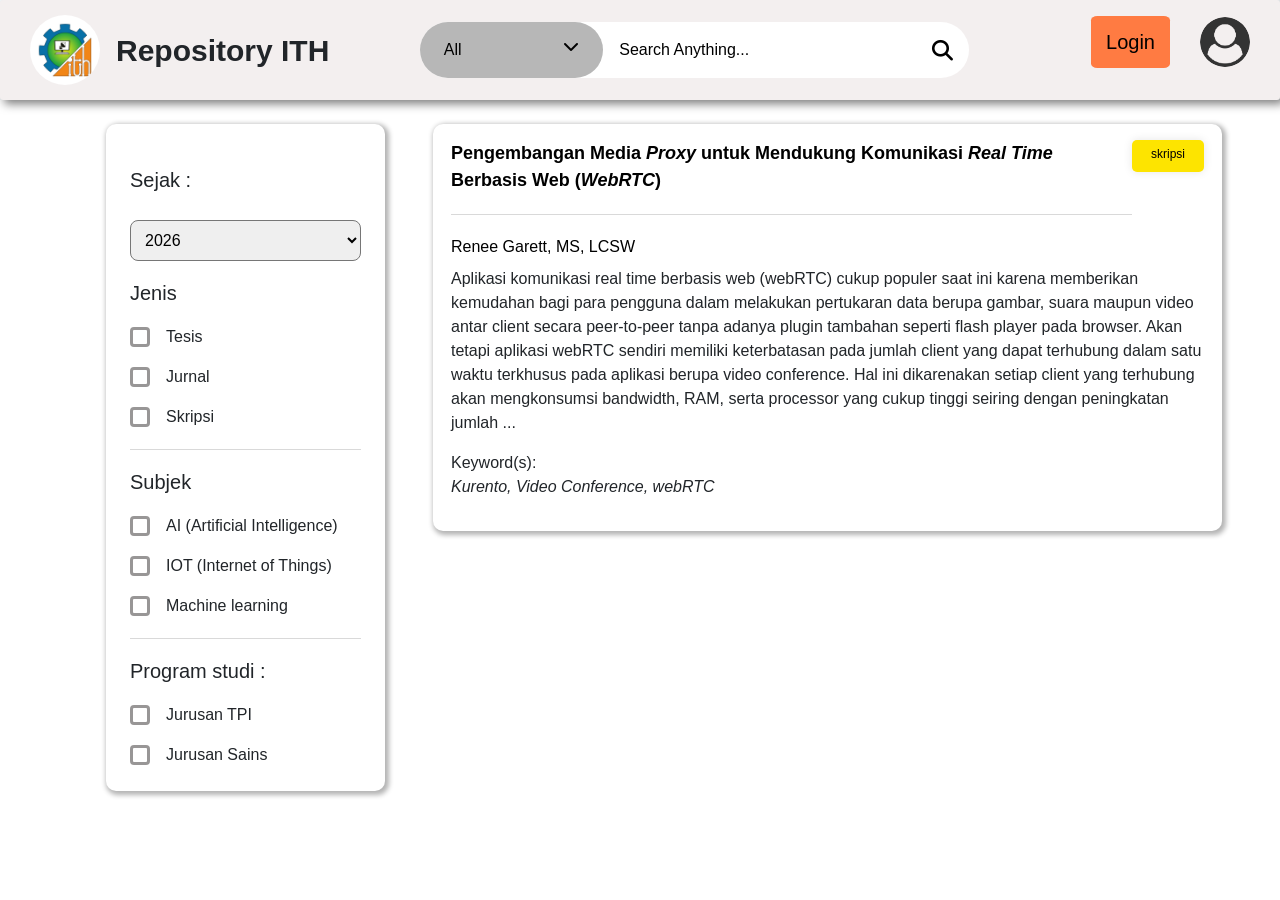
<file: index.html>
<!DOCTYPE html>
<html lang="en">
<head>
    <meta charset="UTF-8">
    <meta name="viewport" content="width=device-width, initial-scale=1.0">
    <title>My Website</title>
    <link rel="stylesheet" href="https://cdnjs.cloudflare.com/ajax/libs/font-awesome/6.5.2/css/all.min.css" />
    <link href="https://cdn.jsdelivr.net/npm/bootstrap@5.0.2/dist/css/bootstrap.min.css" rel="stylesheet" integrity="sha384-EVSTQN3/azprG1Anm3QDgpJLIm9Nao0Yz1ztcQTwFspd3yD65VohhpuuCOmLASjC" crossorigin="anonymous">
    <script src="https://cdn.jsdelivr.net/npm/bootstrap@5.0.2/dist/js/bootstrap.bundle.min.js" integrity="sha384-MrcW6ZMFYlzcLA8Nl+NtUVF0sA7MsXsP1UyJoMp4YLEuNSfAP+JcXn/tWtIaxVXM" crossorigin="anonymous"></script>
    <script
    src="https://code.jquery.com/jquery-3.7.1.js"
    integrity="sha256-eKhayi8LEQwp4NKxN+CfCh+3qOVUtJn3QNZ0TciWLP4="
    crossorigin="anonymous"></script>
    <link rel="stylesheet" href="styles.css">
</head>
<body>
  <div class="fcontainer">
    <nav class="warping">
        <div class="brand">
            <img src="logo.jpeg" alt="my-logo">
            <div class="logoname">Repository ITH</div>
        </div>

        <div class="search">
          <div class="search-bar">
            <div class="dropdown">
              <div id="drop-text" class="dropdown-text">
                <span id="span">All</span>
                <i id="icon" class="fa-solid fa-chevron-down"></i>
              </div>
              <ul id="list" class="dropdown-list">
                <li class="dropdown-list-item">Judul</li>
                <li class="dropdown-list-item">Penulis</li>
                <li class="dropdown-list-item">Nim Penulis</li>
                <li class="dropdown-list-item">Pembimbing</li>
                <li class="dropdown-list-item">Penguji</li>
              </ul>
            </div>
    
            <div class="serach-box">
              <input type="text" id="search-input" placeholder="Search Anything...">
              <i class="fa-solid fa-magnifying-glass"></i>
            </div>
          </div>
        </div>

        <ul class="navigation">
            <li><a href="login.html" class="active">Login</a></li>
            <li><img src="user.png" alt="..."></li>
        </ul>
    </nav>
  </div>

    <div class="container d-flex">
      <div class="row1 col-lg-3">
        <span class="year">
          <label class="years" for="year"><h5>Sejak :</h5></label>
          <select name="year" id="year" style="padding: 10px; width: 100%; border-radius: 8px; margin-top: 20px;">Years</select>
        </span>
        <div class="form-group-type" style="margin-bottom: 20px;">
          <h5>Jenis</h5>
        </div>
        <div class="form-group">
          <input type="checkbox" id="tesis-type">
          <label for="tesis-type">
            <span class="checkbox">
              <span class="check"></span>
            </span>
            Tesis
          </label>
        </div>
        <div class="form-group">
          <input type="checkbox" id="jurnal-type">
          <label for="jurnal-type">
            <span class="checkbox">
              <span class="check"></span>
            </span>
            Jurnal
          </label>
        </div>
        <div class="form-group">
          <input type="checkbox" id="skripsi-type">
          <label for="skripsi-type">
            <span class="checkbox">
              <span class="check"></span>
            </span>
            Skripsi
          </label>
        </div>
        <div class="divider"></div>

        <div class="form-group-type" style="margin-bottom: 20px;">
          <h5>Subjek</h5>
        </div>
        <div class="form-group">
          <input type="checkbox" id="ai">
          <label for="ai">
            <span class="checkbox">
              <span class="check"></span>
            </span>
            AI (Artificial Intelligence)
          </label>
        </div>
        <div class="form-group">
          <input type="checkbox" id="iot">
          <label for="iot">
            <span class="checkbox">
              <span class="check"></span>
            </span>
            IOT (Internet of Things)
          </label>
        </div>
        <div class="form-group">
          <input type="checkbox" id="mechine-learning">
          <label for="mechine-learning">
            <span class="checkbox">
              <span class="check"></span>
            </span>
            Machine learning
          </label>
        </div>
        <div class="divider"></div>

        <div class="form-group-study" style="margin-bottom: 20px;">
          <h5>Program studi :</h5>
        </div>
        <div class="form-group">
          <input type="checkbox" id="ilkom">
          <label for="ilkom">
            <span class="checkbox">
              <span class="check"></span>
            </span>
            Jurusan TPI
          </label>
        </div>
        <div class="form-group">
          <input type="checkbox" id="Jurusan-Sains">
          <label for="Jurusan-Sains">
            <span class="checkbox">
              <span class="check"></span>
            </span>
            Jurusan Sains
          </label>
        </div>
      </div>

      <form class="col-lg-9">
        <div class="row2 form-container">
          <div class="d-flex">
            <div>
              <div class="judul" onclick="checkFullText()">Pengembangan Media <i>Proxy</i> untuk Mendukung Komunikasi <i>Real Time</i> Berbasis Web (<i>WebRTC</i>)<br></div>
              <div class="divider"></div>
              <div class="write">Renee Garett, MS, LCSW</div>
              
            </div>
            <div class="tag tag-kuning">skripsi</div>
          </div>
          <div class="abstrak">
            <strong class="fw-normal"></strong>
            <p class="mb-2"></p>
            <p>Aplikasi komunikasi real time berbasis web (webRTC) cukup populer saat ini karena memberikan kemudahan bagi para pengguna dalam melakukan pertukaran data berupa gambar, suara maupun video antar client secara peer-to-peer tanpa adanya plugin tambahan seperti flash player pada browser. Akan tetapi aplikasi webRTC sendiri memiliki keterbatasan pada jumlah client yang dapat terhubung dalam satu waktu terkhusus pada aplikasi berupa video conference. Hal ini dikarenakan setiap client yang terhubung akan mengkonsumsi bandwidth, RAM, serta processor yang cukup tinggi seiring dengan peningkatan jumlah ...</p>
            <p class="mb-2"></p>
            <strong class="fw-normal">Keyword(s):</strong>
            <p><i>Kurento, Video Conference, webRTC</i></p>
        </div>
      </form>
      </div>

    </div> 
  <script src="scripts.js"></script>
  <script>
    function checkFullText() {
      window.location.href = "detail.html";
    }
  </script>
</body>
</html>
</file>
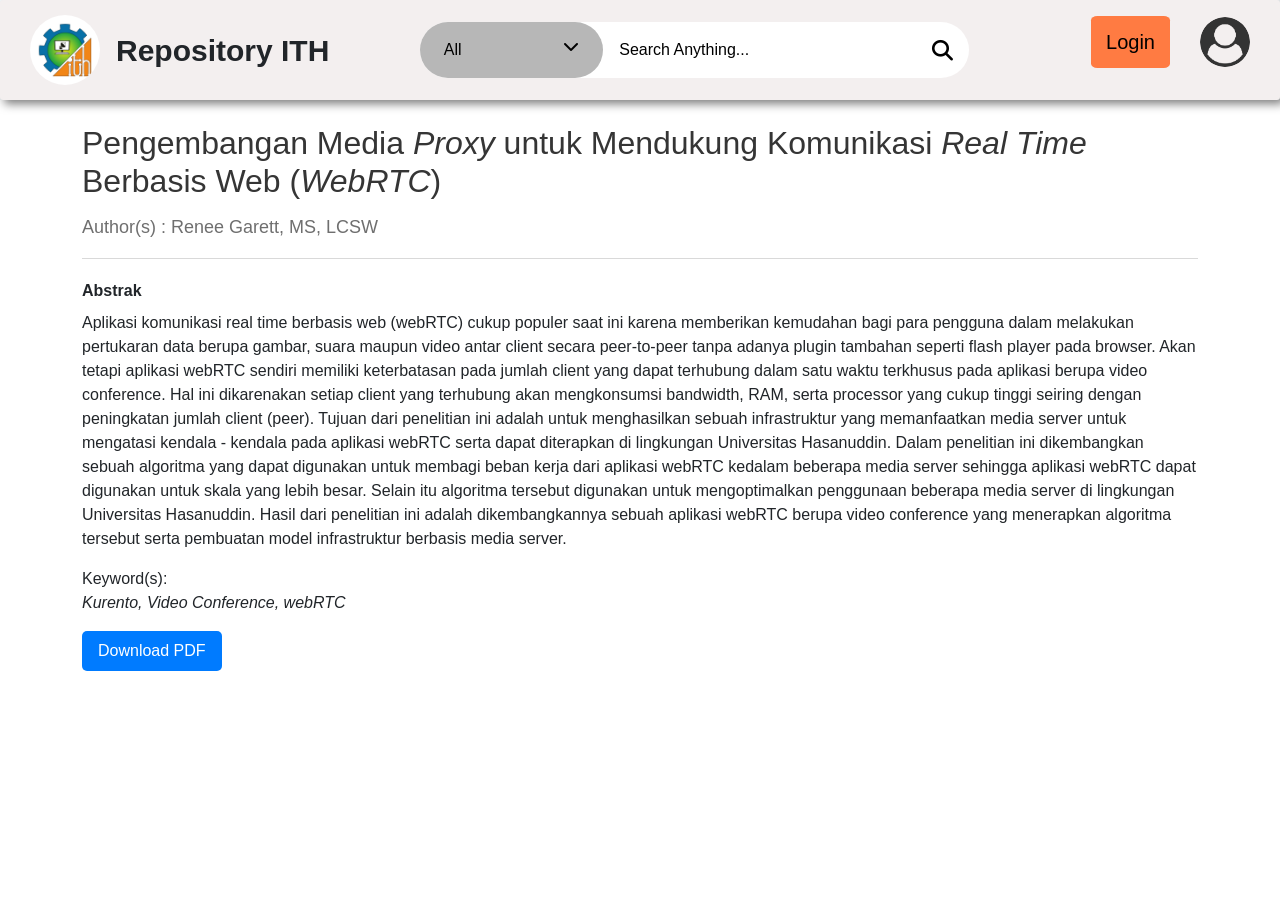
<file: detail.html>
<!DOCTYPE html>
<html lang="en">
<head>
    <meta charset="UTF-8">
    <meta name="viewport" content="width=device-width, initial-scale=1.0">
    <title>My Website</title>
    
    <link rel="stylesheet" href="https://cdnjs.cloudflare.com/ajax/libs/font-awesome/6.5.2/css/all.min.css" />
    <link href="https://cdn.jsdelivr.net/npm/bootstrap@5.0.2/dist/css/bootstrap.min.css" rel="stylesheet" integrity="sha384-EVSTQN3/azprG1Anm3QDgpJLIm9Nao0Yz1ztcQTwFspd3yD65VohhpuuCOmLASjC" crossorigin="anonymous">
    <script src="https://cdn.jsdelivr.net/npm/bootstrap@5.0.2/dist/js/bootstrap.bundle.min.js" integrity="sha384-MrcW6ZMFYlzcLA8Nl+NtUVF0sA7MsXsP1UyJoMp4YLEuNSfAP+JcXn/tWtIaxVXM" crossorigin="anonymous"></script>
    
    <link rel="stylesheet" href="styles.css">
</head>
<body>
    <div class="fcontainer">
        <nav class="warping">
            <div class="brand">
                <img src="logo.jpeg" alt="my-logo">
                <div class="logoname">Repository ITH</div>
            </div>

            <div class="search">
              <div class="search-bar">
                <div class="dropdown">
                  <div id="drop-text" class="dropdown-text">
                    <span id="span">All</span>
                    <i id="icon" class="fa-solid fa-chevron-down"></i>
                  </div>
                  <ul id="list" class="dropdown-list">
                    <li class="dropdown-list-item">Judul</li>
                    <li class="dropdown-list-item">Penulis</li>
                    <li class="dropdown-list-item">Nim Penulis</li>
                    <li class="dropdown-list-item">Pembimbing</li>
                    <li class="dropdown-list-item">Penguji</li>
                  </ul>
                </div>
        
                <div class="serach-box">
                  <input type="text" id="search-input" placeholder="Search Anything...">
                  <i class="fa-solid fa-magnifying-glass"></i>
                </div>
              </div>
            </div>

            <ul class="navigation">
                <li><a href="login.html" class="active">Login</a></li>
                <li><img src="user.png" alt="..."></li>
            </ul>
        </nav>
    </div>

    <div class="container d-flex ">
      <div class="detail">
        <h1 class="content-title">Pengembangan Media <i>Proxy</i> untuk Mendukung Komunikasi <i>Real Time</i> Berbasis Web (<i>WebRTC</i>)<br></h1>
          <h3 class="content-subtitle mt-3 mb-0">Author(s) : Renee Garett, MS, LCSW</h3>
          <div class="divider"></div>
          <div class="content-article">
            <strong >Abstrak</strong>
            <p class="mb-2"></p>
            <p>Aplikasi komunikasi real time berbasis web (webRTC) cukup populer saat ini karena memberikan kemudahan bagi para pengguna dalam melakukan pertukaran data berupa gambar, suara maupun video antar client secara peer-to-peer tanpa adanya plugin tambahan seperti flash player pada browser. Akan tetapi aplikasi webRTC sendiri memiliki keterbatasan pada jumlah client yang dapat terhubung dalam satu waktu terkhusus pada aplikasi berupa video conference. Hal ini dikarenakan setiap client yang terhubung akan mengkonsumsi bandwidth, RAM, serta processor yang cukup tinggi seiring dengan peningkatan jumlah client (peer). Tujuan dari penelitian ini adalah untuk menghasilkan sebuah infrastruktur yang memanfaatkan media server untuk mengatasi kendala - kendala pada aplikasi webRTC serta dapat diterapkan di lingkungan Universitas Hasanuddin. Dalam penelitian ini dikembangkan sebuah algoritma yang dapat digunakan untuk membagi beban kerja dari aplikasi webRTC kedalam beberapa media server sehingga aplikasi webRTC dapat digunakan untuk skala yang lebih besar. Selain itu algoritma tersebut digunakan untuk mengoptimalkan penggunaan beberapa media server di lingkungan Universitas Hasanuddin. Hasil dari penelitian ini adalah dikembangkannya sebuah aplikasi webRTC berupa video conference yang menerapkan algoritma tersebut serta pembuatan model infrastruktur berbasis media server.</p>
            <p class="mb-2"></p>
            <strong class="fw-normal">Keyword(s):</strong>
            <p><i>Kurento, Video Conference, webRTC</i></p>
            <p><a href="#" class="btn-download">Download PDF</a></p>
        </div>
  </div>
  <script src="scripts.js"></script>

</body>
</html>
</file>
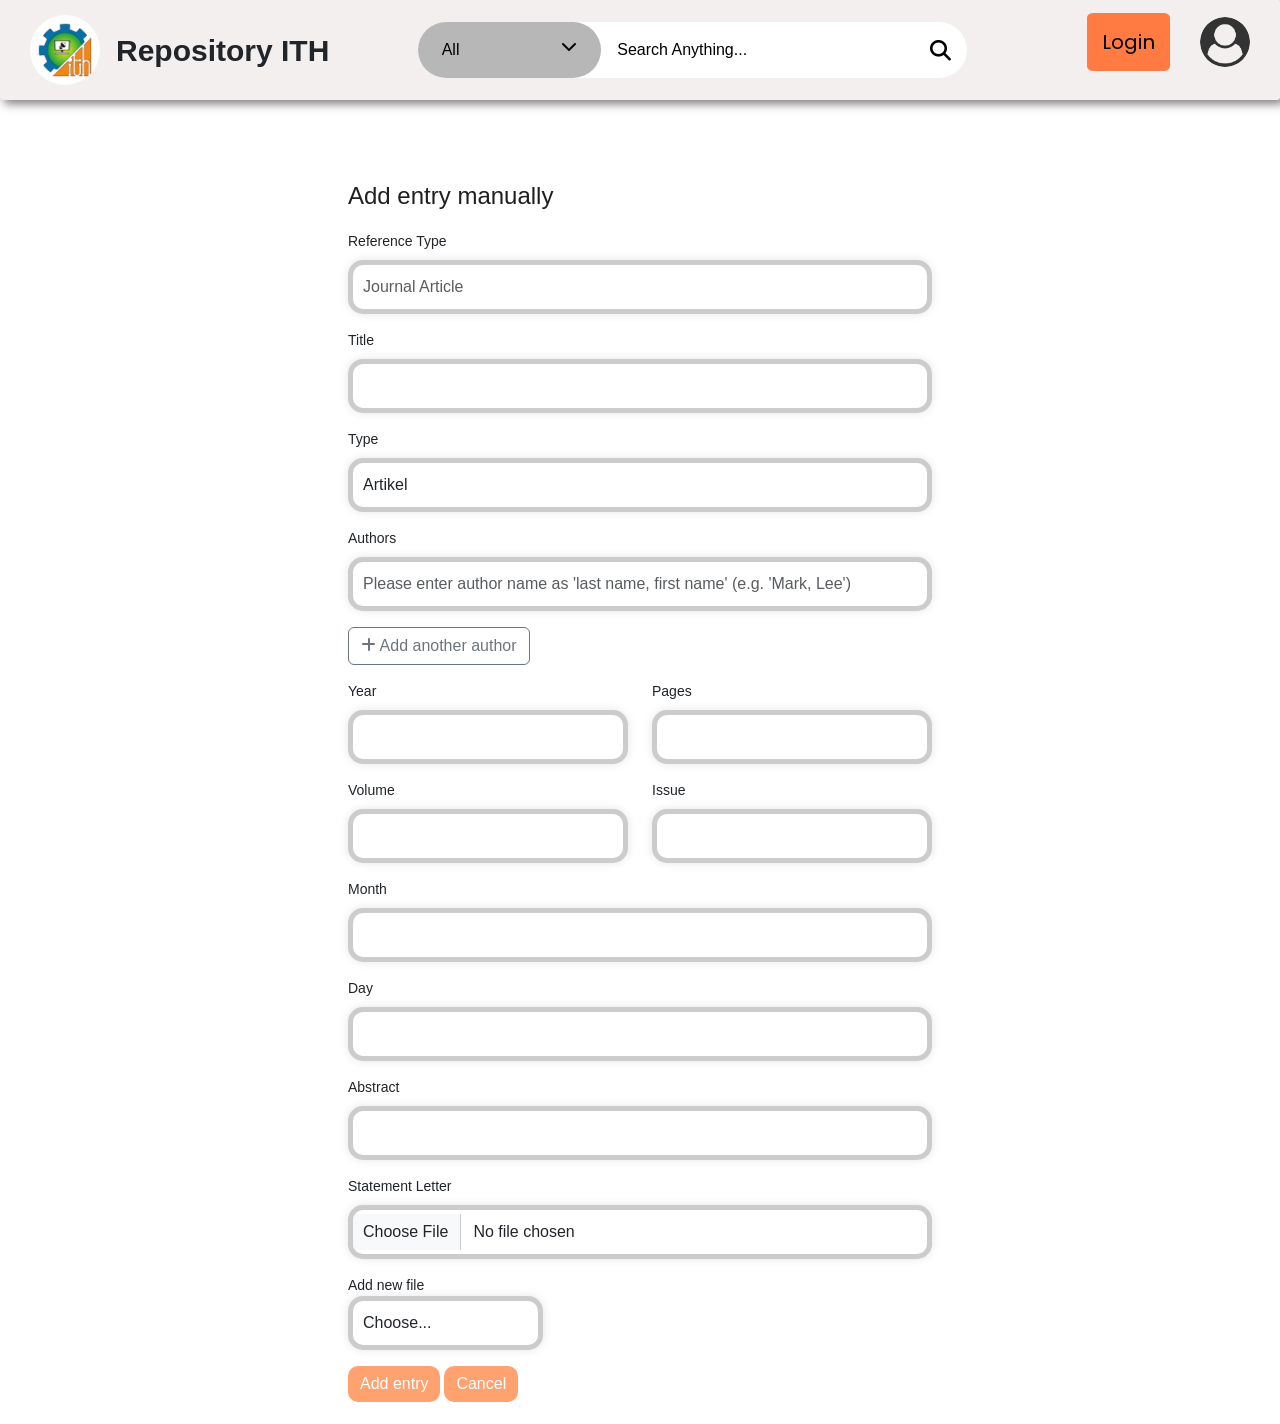
<file: form.html>
<!DOCTYPE html>
<html lang="en">
<head>
    <meta charset="UTF-8">
    <meta name="viewport" content="width=device-width, initial-scale=1.0">
    <title>penulis</title>
    
    <link rel="stylesheet" href="https://cdnjs.cloudflare.com/ajax/libs/font-awesome/6.5.2/css/all.min.css" />
    <link href="https://cdn.jsdelivr.net/npm/bootstrap@5.0.2/dist/css/bootstrap.min.css" rel="stylesheet" integrity="sha384-EVSTQN3/azprG1Anm3QDgpJLIm9Nao0Yz1ztcQTwFspd3yD65VohhpuuCOmLASjC" crossorigin="anonymous">
    <script src="https://cdn.jsdelivr.net/npm/bootstrap@5.0.2/dist/js/bootstrap.bundle.min.js" integrity="sha384-MrcW6ZMFYlzcLA8Nl+NtUVF0sA7MsXsP1UyJoMp4YLEuNSfAP+JcXn/tWtIaxVXM" crossorigin="anonymous"></script>
    <link rel="stylesheet" href="styles.css"> <!-- Merujuk ke file CSS terpisah -->

    <style>
        /* CSS Anda disini */
        @import url('https://fonts.googleapis.com/css2?family=Poppins&display=swap');

        *,
        ::after,
        ::before {
            box-sizing: border-box;
        }

        body {
            font-family: 'Poppins', sans-serif;
            font-size: 0.875rem;
            opacity: 1;
            overflow-y: scroll;
            margin: 0;
        }

        a {
            cursor: pointer;
            text-decoration: none;
            font-family: 'Poppins', sans-serif;
        }

        li {
            list-style: none;
        }

        .form-container {
            border: 2px solid #ffffff; /* Warna biru untuk border */
            border-radius: 10px; /* Membuat sudut border melengkung */
            padding: 20px; /* Ruang dalam border */
            margin-top: 30px; /* Jarak antara form dan elemen sebelumnya */
            background-color: #ffffff; /* Warna latar belakang */
        }

        .form-container h4 {
            margin-bottom: 20px; /* Jarak bawah dari judul form */
            color: #1f1f1f; /* Warna teks judul */
        }

        .form-control {
            width: 100%;
            padding: 10px;
            margin-bottom: 15px; /* Jarak antara input */
            box-sizing: border-box;
            border: 5px solid rgb(204, 204, 204); /* Merubah warna border menjadi abu-abu */
            border-radius: 15px; /* Membuat sudut input melengkung */
            box-shadow: 0 0 10px rgba(0, 0, 0, 0.1); /* Efek shadow */
        }

        .form-control:focus {
            border-color: #838383; /* Warna border saat input aktif */
            outline: none; /* Hilangkan outline */
        }

        .form-check-input {
            margin-right: 10px; /* Jarak antara input radio */
        }

        .btn-primary {
            border-color: #838383; /* Warna border saat input aktif */
            background-color:#ffa270; /* Warna latar belakang tombol */
            border: none; /* Hilangkan border tombol */
            border-radius: 10px; /* Membuat sudut tombol melengkung */
            transition: background-color 0.4s; /* Efek transisi ketika tombol dihover */
        }

        .btn-primary:hover {
            background-color: #6b6b6b; /* Warna latar belakang tombol saat dihover */
        }

        .modal-content {
            border-radius: 15px; /* Membuat sudut modal melengkung */
        }

        .modal-footer {
            border-top: none; /* Hilangkan border di bagian footer modal */
        }

        .show {
            display: block;
        }
    </style>
</head>
<body>
    <div class="fcontainer">
        <nav class="warping">
            <div class="brand">
                <img src="logo.jpeg" alt="my-logo">
                <div class="logoname">Repository ITH</div>
            </div>

            <div class="search">
              <div class="search-bar">
                <div class="dropdown">
                  <div id="drop-text" class="dropdown-text">
                    <span id="span">All</span>
                    <i id="icon" class="fa-solid fa-chevron-down"></i>
                  </div>
                  <ul id="list" class="dropdown-list">
                    <li class="dropdown-list-item">Judul</li>
                    <li class="dropdown-list-item">Penulis</li>
                    <li class="dropdown-list-item">Nim Penulis</li>
                    <li class="dropdown-list-item">Pembimbing</li>
                    <li class="dropdown-list-item">Penguji</li>
                  </ul>
                </div>
        
                <div class="serach-box">
                  <input type="text" id="search-input" placeholder="Search Anything...">
                  <i class="fa-solid fa-magnifying-glass"></i>
                </div>
              </div>
            </div>

            <ul class="navigation">
                <li><a href="login.html" class="active">Login</a></li>
                <li><img src="user.png" alt="..."></li>
            </ul>
        </nav>
    </div>
    <div class="row justify-content-center">
        <div class="col-md-6">
            <div class="form-container">
                <h4>Add entry manually</h4>
                <form>
                    <div class="mb-3">
                        <label for="inputReference" class="form-label">Reference Type</label>
                        <input type="email" class="form-control" id="inputReference" placeholder="Journal Article">
                    </div>
                    <div class="mb-3">
                        <label for="inputTitle" class="form-label">Title</label>
                        <input type="password" class="form-control" id="inputTitle">
                    </div>
                    <div class="mb-3">
                        <label for="inputType" class="form-label">Type</label>
                        <select type="select" class="form-control" id="inputType" placeholder="type">
                            <option value="Article">Artikel</option>
                            <option value="Jurnal">Jurnal</option>
                            <option value="Skripsi">Skripsi</option>
                            <option value="Tesis">Tesis</option>
                        </select>

                    </div>
                    <div class="mb-3">
                        <label for="inputAuthors" class="form-label">Authors</label>
                        <input type="text" class="form-control" id="inputAuthors" placeholder="Please enter author name as 'last name, first name' (e.g. 'Mark, Lee')">
                    </div>
                    <div class="mb-3">
                        <button class="btn btn-outline-secondary" type="button" id="addAuthorButton">
                            <i class="fas fa-plus"></i> Add another author
                        </button>
                    </div>
                    <div class="row">
                        <div class="col-md-6">
                            <div class="mb-3">
                                <label for="inputYear" class="form-label">Year</label>
                                <input type="text" class="form-control" id="inputYear">
                            </div>
                        </div>
                        <div class="col-md-6">
                            <div class="mb-3">
                                <label for="inputPages" class="form-label">Pages</label>
                                <input type="text" class="form-control" id="inputPages">
                            </div>
                        </div>
                    </div>
                    <div class="row">
                        <div class="col-md-6">
                            <div class="mb-3">
                                <label for="inputVolume" class="form-label">Volume</label>
                                <input type="text" class="form-control" id="inputVolume">
                            </div>
                        </div>
                        <div class="col-md-6">
                            <div class="mb-3">
                                <label for="inputIssue" class="form-label">Issue</label>
                                <input type="text" class="form-control" id="inputVolume">
                            </div>
                        </div>
                    </div>
                    <div class="mb-3">
                        <label for="inputMonth" class="form-label">Month</label>
                        <input type="text" class="form-control" id="inputMonth">
                    </div>
                    <div class="mb-3">
                        <label for="inputDay" class="form-label">Day</label>
                        <input type="text" class="form-control" id="inputDay">
                    </div>
                    <div class="mb-3">
                        <label for="inputAbstract" class="form-label">Abstract</label>
                        <input type="text" class="form-control" id="inputAbstract">
                    </div>
                    <div class="mb-3">
                        <label for="inputStatement" class="form-label">Statement Letter</label>
                        <input type="file" class="form-control" id="inputStatement">
                    </div>

                    <div class="form-group col-md-4">
                        <label for="inputNewfile">Add new file</label>
                        <select id="inputNewfile" class="form-control">
                            <option selected>Choose...</option>
                            <option>File(s) from computer</option>
                            <option>Add entry manually</option>
                        </select>
                        </div>
                    <button type="submit" class="btn btn-primary">Add entry</button>
                    <button type="submit" class="btn btn-primary">Cancel</button>
                </form>
            </div>
        </div>
    </div>
    <script src="scripts.js"></script>
</body>
</html>
</file>
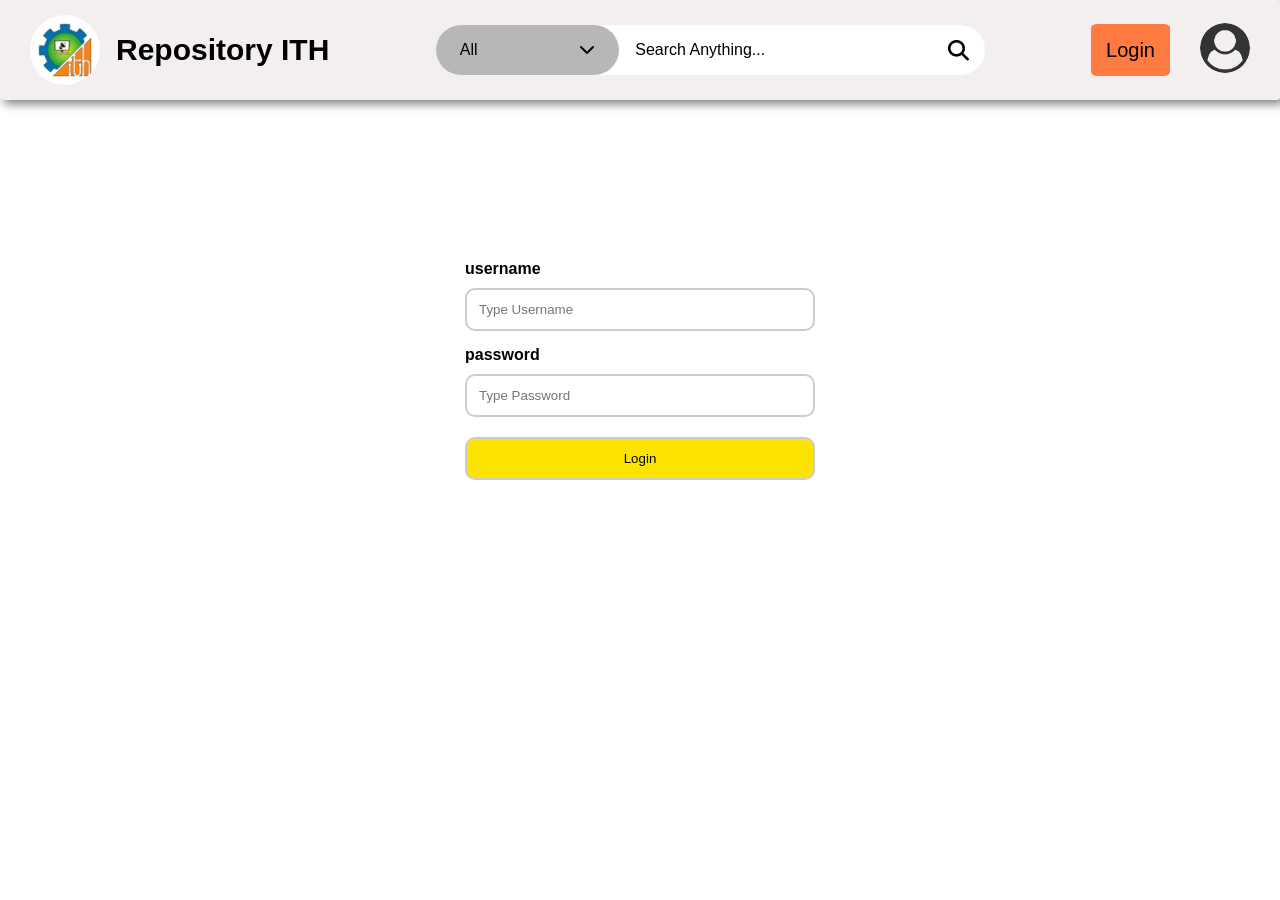
<file: login.html>
<!DOCTYPE html>
<html lang="en">
<head>
    <meta charset="UTF-8">
    <meta name="viewport" content="width=device-width, initial-scale=1.0">
    <title>My Website</title>
    <link rel="stylesheet" href="styles.css">
    <link rel="stylesheet" href="https://cdnjs.cloudflare.com/ajax/libs/font-awesome/6.5.2/css/all.min.css" />
</head>
<body>
  <div class="fcontainer">
      <nav class="warping">
          <div class="brand">
              <img src="logo.jpeg" alt="my-logo">
              <div class="logoname">Repository ITH</div>
          </div>

          <div class="search">
            <div class="search-bar">
              <div class="dropdown">
                <div id="drop-text" class="dropdown-text">
                  <span id="span">All</span>
                  <i id="icon" class="fa-solid fa-chevron-down"></i>
                </div>
                <ul id="list" class="dropdown-list">
                  <li class="dropdown-list-item">Judul</li>
                  <li class="dropdown-list-item">Penulis</li>
                  <li class="dropdown-list-item">Nim Penulis</li>
                  <li class="dropdown-list-item">Pembimbing</li>
                  <li class="dropdown-list-item">Penguji</li>
                </ul>
              </div>
      
              <div class="serach-box">
                <input type="text" id="search-input" placeholder="Search Anything...">
                <i class="fa-solid fa-magnifying-glass"></i>
              </div>
            </div>
          </div>

          <ul class="navigation">
              <li><a href="login.html" class="active">Login</a></li>
              <li><img src="user.png" alt="..."></li>
          </ul>
      </nav>
  </div>

    
    <div class="form-login">
      <div class="form-field">
        <form action="login.php" method="POST"> 
          <label for="">username</label>
          <input 
          type="text" 
          placeholder="Type Username">
          <label for="">password</label>
          <input 
          type="password" 
          placeholder="Type Password">
          <input style="margin-top: 20px; background: #FDE400;"
          type="submit" 
          value="Login"
          class="btn btn-success">
        </form>
      </div>
  </div>
    
  <script src="scripts.js"></script>
</body>
</html>
</file>
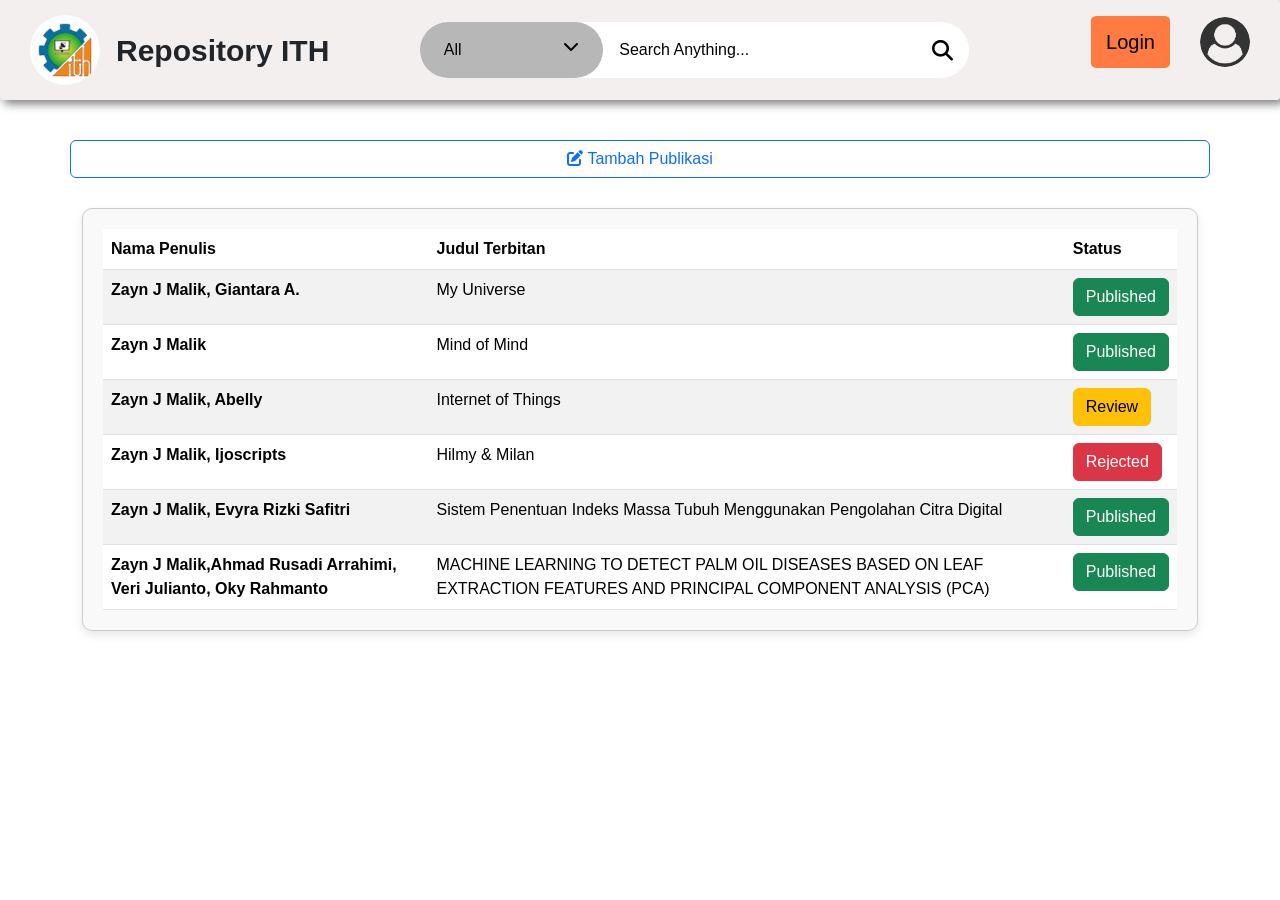
<file: penulis.html>
<!DOCTYPE html>
<html lang="en">
<head>
    <meta charset="UTF-8">
    <meta name="viewport" content="width=device-width, initial-scale=1.0">
    <title>penulis</title>
    
    <link rel="stylesheet" href="https://cdnjs.cloudflare.com/ajax/libs/font-awesome/6.5.2/css/all.min.css" />
    <link href="https://cdn.jsdelivr.net/npm/bootstrap@5.0.2/dist/css/bootstrap.min.css" rel="stylesheet" integrity="sha384-EVSTQN3/azprG1Anm3QDgpJLIm9Nao0Yz1ztcQTwFspd3yD65VohhpuuCOmLASjC" crossorigin="anonymous">
    <script src="https://cdn.jsdelivr.net/npm/bootstrap@5.0.2/dist/js/bootstrap.bundle.min.js" integrity="sha384-MrcW6ZMFYlzcLA8Nl+NtUVF0sA7MsXsP1UyJoMp4YLEuNSfAP+JcXn/tWtIaxVXM" crossorigin="anonymous"></script>
    <script
    src="https://code.jquery.com/jquery-3.7.1.js"
    integrity="sha256-eKhayi8LEQwp4NKxN+CfCh+3qOVUtJn3QNZ0TciWLP4="
    crossorigin="anonymous"></script>
    <link rel="stylesheet" href="styles.css"> 


</head>
<body>

    <div class="fcontainer">
        <nav class="warping">
            <div class="brand">
                <img src="logo.jpeg" alt="my-logo">
                <div class="logoname">Repository ITH</div>
            </div>

            <div class="search">
              <div class="search-bar">
                <div class="dropdown">
                  <div id="drop-text" class="dropdown-text">
                    <span id="span">All</span>
                    <i id="icon" class="fa-solid fa-chevron-down"></i>
                  </div>
                  <ul id="list" class="dropdown-list">
                    <li class="dropdown-list-item">Judul</li>
                    <li class="dropdown-list-item">Penulis</li>
                    <li class="dropdown-list-item">Nim Penulis</li>
                    <li class="dropdown-list-item">Pembimbing</li>
                    <li class="dropdown-list-item">Penguji</li>
                  </ul>
                </div>
        
                <div class="serach-box">
                  <input type="text" id="search-input" placeholder="Search Anything...">
                  <i class="fa-solid fa-magnifying-glass"></i>
                </div>
              </div>
            </div>

            <ul class="navigation">
                <li><a href="login.html" class="active">Login</a></li>
                <li><img src="user.png" alt="..."></li>
            </ul>
        </nav>
    </div>



    <section class="ftco-section">
        <div class="container">
            <div class="row justify-content-center">
                <button type="button" class="btn btn-outline-primary" onclick="window.location.href='form.html'" style="margin-bottom: 30px; margin-top: 40px;">
                    <i class="fa-solid fa-pen-to-square"></i> Tambah Publikasi
                </button>
            </div>
            <div class="row">
                <div class="col-md-12">
                    <div class="table-wrap">
                        <table class="table table-striped">
                            <thead>
                                <tr>
                                    <th>Nama Penulis</th>
                                    <th>Judul Terbitan</th>
                                    <th>Status</th>
                                </tr>
                            </thead>
                            <tbody>
                                <tr >
                                    <th >Zayn J Malik, Giantara A.</th>
                                    <td>My Universe</td>
                                    <td><a href="#" class="btn btn-success">Published</a></td>
                                </tr>
    
                                <tr>
                                    <th>Zayn J Malik</th>
                                    <td>Mind of Mind</td>
                                    <td><a href="#" class="btn btn-success">Published</a></td>
                                </tr>
    
                                <tr>
                                    <th>Zayn J Malik, Abelly</th>
                                    <td>Internet of Things</td>
                                    <td><a href="#" class="btn btn-warning">Review</a></td>
                                </tr>
    
                                <tr>
                                    <th>Zayn J Malik, Ijoscripts</th>
                                    <td>Hilmy & Milan</td>
                                    <td><a href="#" class="btn btn-danger">Rejected</a></td>
                                </tr>
    
                                <tr>
                                    <th>Zayn J Malik, Evyra Rizki Safitri</th>
                                    <td>Sistem Penentuan Indeks Massa Tubuh Menggunakan Pengolahan Citra Digital</td>
                                    <td><a href="#" class="btn btn-success">Published</a></td>
                                </tr>
    
                                <tr>
                                    <th>Zayn J Malik,Ahmad Rusadi Arrahimi, Veri Julianto, Oky Rahmanto</th>
                                    <td>MACHINE LEARNING TO DETECT PALM OIL DISEASES BASED ON LEAF EXTRACTION FEATURES AND PRINCIPAL COMPONENT ANALYSIS (PCA)</td>
                                    <td><a href="#" class="btn btn-success">Published</a></td>
                                </tr>
                            </tbody>
                        </table>
                    </div>
                </div>
            </div>
        </div>
    </section>
     
<script src="scripts.js"></script>

</body>
</html>
</file>
<file: styles.css>
*, 
html, 
body {
    margin: 0%;
    padding: 0%;
    box-sizing: border-box;
    list-style-type: none;
    font-family: "Roboto", sans-serif;
    text-decoration:none;
}

.fcontainer {
    display: block;
    width: 100%;
    height: fit-content;
    background-color: #F3F8FA;
}

.warping {
    display: flex;
    justify-content: space-between;
    align-items: center;
    font-size: 20px;
    width: 100%;
    height: 100px;
    background-color: rgb(243, 239, 239);
    border-radius: 3px;
	box-shadow: 4px 4px 10px 0px rgba(0, 0, 0, .5);
}

.brand {
    display: flex;
    flex-direction: row;
    margin-left: 30px;
    gap: 1rem;
    font-size: 1.5em;
}


.brand > img {
    width: 70px;
    height: 70px;
    border-radius: 100px;
}

.logoname {
    font-weight: 700;
    display: flex;
    align-items: center;
}
.navigation {
    display: flex;
    flex-direction: row;
    align-items: center;
}

.navigation li{
    margin-right: 30px;
}

.navigation > li > a {
    font-size: 20px;
    text-decoration: none;
}

.navigation > li > img {
    width: 50px;
    height: 50px;
    border-radius: 50px;

}

.navigation > li > img:hover {
    width: 65px;
    height: 65px;
    border-radius: 65px;
    transition: all .3s ease-in-out;
}
.navigation > li > a:hover {
    color: crimson;
    transition: all .3s ease-in-out;
}

.active {
    background-color:rgb(255, 123, 66);
    color: black;
    padding: 15px;
    border-radius: 8%;
}

.search{
    display: flex;
    align-items: center;
    justify-content: center;
    height: 180px;
}

.search-bar {
    display: flex;
    border-radius: 50px;
    max-width: 900px;
    background-color: rgb(255, 255, 255);
}

.dropdown {
    position: relative;
    width: 280px;
    border-radius: 50px;
    border: 1px solid var(#720303);
    background-color: #b7b7b7;
    box-shadow: white;
    cursor: pointer;
}

.dropdown-text {
    display: flex;
    justify-content: space-between;
    font-size: 1rem;
    font-weight: 500;
    color: black;
    padding: 1rem 1.5rem;
}

.dropdown-list {
    position: absolute;
    top: 4rem;
    left: 0;
    width: 100%;
    border-radius: 15px;
    max-height: 0;
    overflow: hidden;
    background-color: rgb(255, 255, 255);
    transition: max-height .5s;
}

#list.show{
    max-height: 300px;
}

.dropdown-list-item {
    font-size: 0.9rem;
    font-weight: 500;
    padding: 1rem 0 1rem 1.5rem;
    cursor: pointer;
    transition: margin-left 0.2s ease,color 0.2s ease;
}

.dropdown-list-item:hover {
    margin-left: 0.5rem;
    color: purple;
}

.serach-box {
    display: flex;
    align-items: center;
    padding-right: 1rem;
    width: 100%;
    color: black;
}

.serach-box input{
    padding: 1rem;
    width: 100%;
    font-size: 1rem;
    font-weight: 500;
    color: black;
    border: 0;
    outline: 0;
}

.serach-box i {
    font-size: 1.3rem;
    cursor: pointer;
}

.serach-box input::placeholder{
    font-size: 1rem;
    font-weight: 500;
    color: black;
}

.container-all {
    display: flex;
    justify-content: space-between;

}

.container-all > h3 {
    right: auto;
}

.row1 {
    height: fit-content;
    margin: 1.5rem;
    /* width: 351px; */
	padding: 24px;
	border-radius: 10px;
	box-shadow: 2px 2px 5px 2px rgba(0, 0, 0, .3);
	background: #FFFFFF;
}



.row2{
    height: fit-content;
    margin: 1.5rem;
    /* width: 550px; */
    padding: 16px 18px;
	border-radius: 10px;
	box-shadow: 2px 2px 5px 2px rgba(0, 0, 0, .3);
	background: #FFFFFF;
}

.hr1 {
    margin: 10px;
    height: 133px;
    border-bottom: 1px solid black;
}
.judul {
    font-weight: 600;
    color:#000000;
    font-size:large;
    margin-bottom: 5px;
    cursor: pointer;
}

.judul:hover {
    color: rgb(255, 123, 66);;
}


a {
    font-style: none;
}

.tag {
    justify-content: center;
    width: 80px;
    
    height: 32px;
    display: flex;
    padding: 5px 16px;
    color: #020101;
    border-radius: 5px;
    cursor: pointer;
    float: right;
    box-shadow: 0 0 10px rgba(0, 0, 0, 0.1); 
    font-size: 12px;
    text-decoration: none;
}
.tag-kuning {
    background: #FDE400;
}
.tag-hijau {
    background: #129143;
}
.tag-merah {
    background-color: #f41212;
}

.write {
    margin-top: 5px;
    color: #000000;
    font-weight: 500;
}
#eye {
    float: right;
}


.year {
    display: block;
    margin: 20px 0;
}

.form-group {
	margin-bottom: 16px;
}

h4 {
    margin: 30px 0;
}

.form-group:last-child {
	margin-bottom: 0;
}

.form-group input {
	display: none;
}


.divider {
    margin: 20px 40px 20px 0;
    background: #d9d9d9;
    height: 1px;
    width: 100%;
}

label {
	display: flex;
	align-items: center;
	grid-gap: 16px;
	cursor: pointer;
}

label .checkbox {
	width: 20px;
	height: 20px;
    border-style: solid;
	background: #ffffff;
    border-color: #989696;
	border-radius: 4px;
	position: relative;
	transition: .2s ease;
	transition-delay: .2s;
}

label .checkbox::before {
	position: absolute;
	top: 2px;
	left: 2px;
	right: 2px;
	bottom: 2px;
	background: #ffffff;
	border-radius: 4.5px;
	transition: .2s ease;
	transition-delay: .2s;
}

.form-group input:checked + label .checkbox::before {
	top: 10px;
	left: 10px;
	right: 10px;
	bottom: 10px;
	border-radius: 50%;
	transition-delay: 0s;
}

.form-group input:checked + label .checkbox {
	background: #dfdfdf;
	transition-delay: 0s;
}
label .checkbox .check {
	display: block;
	width: 12px;
	height: 6px;
	position: absolute;
	top: 3px;
	left: 50%;
	transform: translateX(-50%) rotateZ(-45deg);
}
label .checkbox .check::before {
	content: '';
	position: absolute;
	top: 0;
	left: 0;
	width: 2px;
	height: 0;
	background: #e00c0c;
	/* transition: .2s ease; */
	/* transition-delay: .2s; */
}
label .checkbox .check::after {
	content: '';
	position: absolute;
	bottom: 0;
	left: 0;
	width: 0;
	height: 2px;
	background: #e00c0c;
	/* transition: .2s ease; */
	transition-delay: 0s;
}
.form-group input:checked + label .checkbox .check::before {
	height: 100%;
	/* transition-delay: .2s; */
}
.form-group input:checked + label .checkbox .check::after {
	width: 100%;
	/* transition-delay: .4s; */
}

.form-group-row {
    margin-bottom: 10px;
  }
  .form-login {
    background: #ffffff;
    width: 350px;
    margin: 100px auto;
    margin-top: 10rem;
    border-radius: 10px;
}

.form-field {
    margin-bottom: 20px;
}

.form-field label {
    font-weight: 550;
    display: block;
    margin-top: 15px;
    margin-bottom: 10px;
}

.form-field input {
    width: 100%;
    padding: 12px;
    border: 2px solid #ccc;
    border-radius: 10px;
}


.table-wrap {
    border: 1px solid #ccc;
    border-radius: 10px;
    background: #f9f9f9;
    box-shadow: 0 4px 10px rgba(0, 0, 0, 0.1);
    padding: 20px;
    margin-bottom: 20px;
}

.btn-outline-primary {
    margin-bottom: 20px;
}

.table {
    margin-bottom: 0; /* Menghapus margin default di bawah tabel */
}

.btn-download{
    display: inline-block;
    padding: 8px 16px;
    background-color: #007bff;
    color: #fff;
    text-decoration: none;
    border-radius: 5px;
    transition: background-color 0.3s ease;
}

.btn-download:hover {
    background-color: #0056b3;
    color: #FFFFFF;
} 

.content-title {
    font-weight: 00;
    padding-top: 24px;
    color: #353535;
    font-size: 2rem;
}

.content-subtitle {
    color: #6f6f6f;
    font-size: 1.125rem;
    margin-right: 4rem;
}
.mb-0 {
    margin-bottom: 0 !important;
}
.mt-3 {
    margin-top: 1rem !important;
}
</file>
